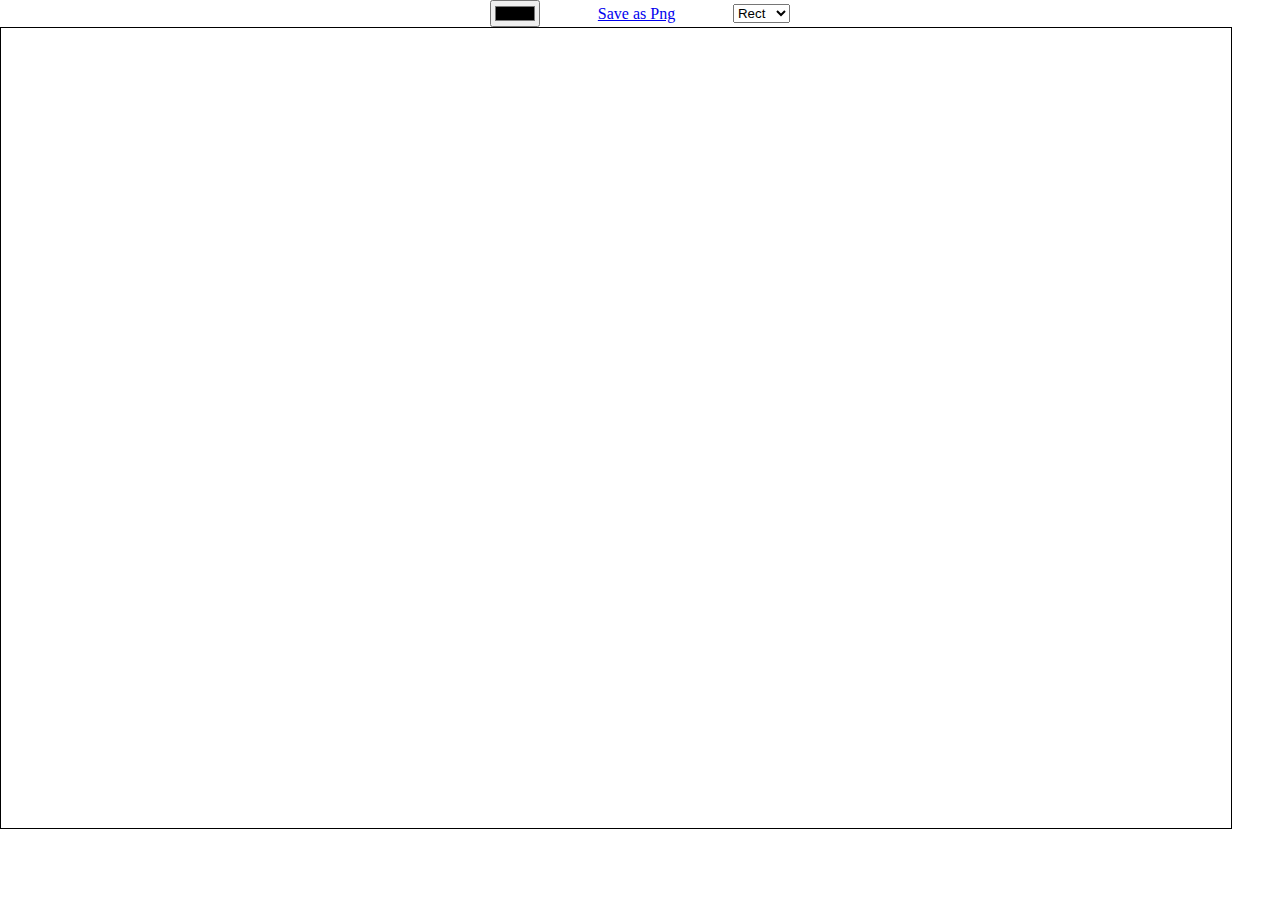
<file: index.html>
<!DOCTYPE html>
<html lang="en">

<head>
    <meta charset="UTF-8">
    <meta name="viewport" content="width=device-width, initial-scale=1.0">
    <meta http-equiv="X-UA-Compatible" content="ie=edge">
    <title>Document</title>
    <link rel="stylesheet" href="css/main.css">
</head>

<body onload="init()">
    <section class="prefs-container">
        
        <input type="color" name="color" id="color" onchange="onSetColor(this.value)">
    

        <input name="img" id="imgData" type="hidden"/>
        <a href="#" onclick="downloadCanvas(this)" download="my-canvas.png" >
            Save as Png
          </a>


        <select name="shape" id="shape" onchange="onSetShape(this.value)">
            <option value="rect">Rect</option>
            <option value="line">Line</option>
            <option value="circle">Circle</option>      
        </select>

    </section>
    <canvas id="myCanvas" width="700" height="700" 
    onmousedown="onMouseDown(event)" 
    onmousemove="onMouseMove(event)"
    onmouseup="onMouseUp(event)"
    >
        Your browser does not support the HTML5 canvas tag.
    </canvas>

    <script src="js/service.js"></script>
    <script src="js/main.js"></script>
</body>

</html>
</file>
<file: css/main.css>
body {
    margin: 0;
}

#myCanvas {
    border:1px solid black;
    cursor: crosshair;
}


.prefs-container {
    /* background-color: antiquewhite; */
    width: 300px;
    margin: 0 auto;
    display: flex;
    justify-content: space-between;
    align-items: center;
}

.prefs-container> *{
    cursor: pointer;
}
</file>
